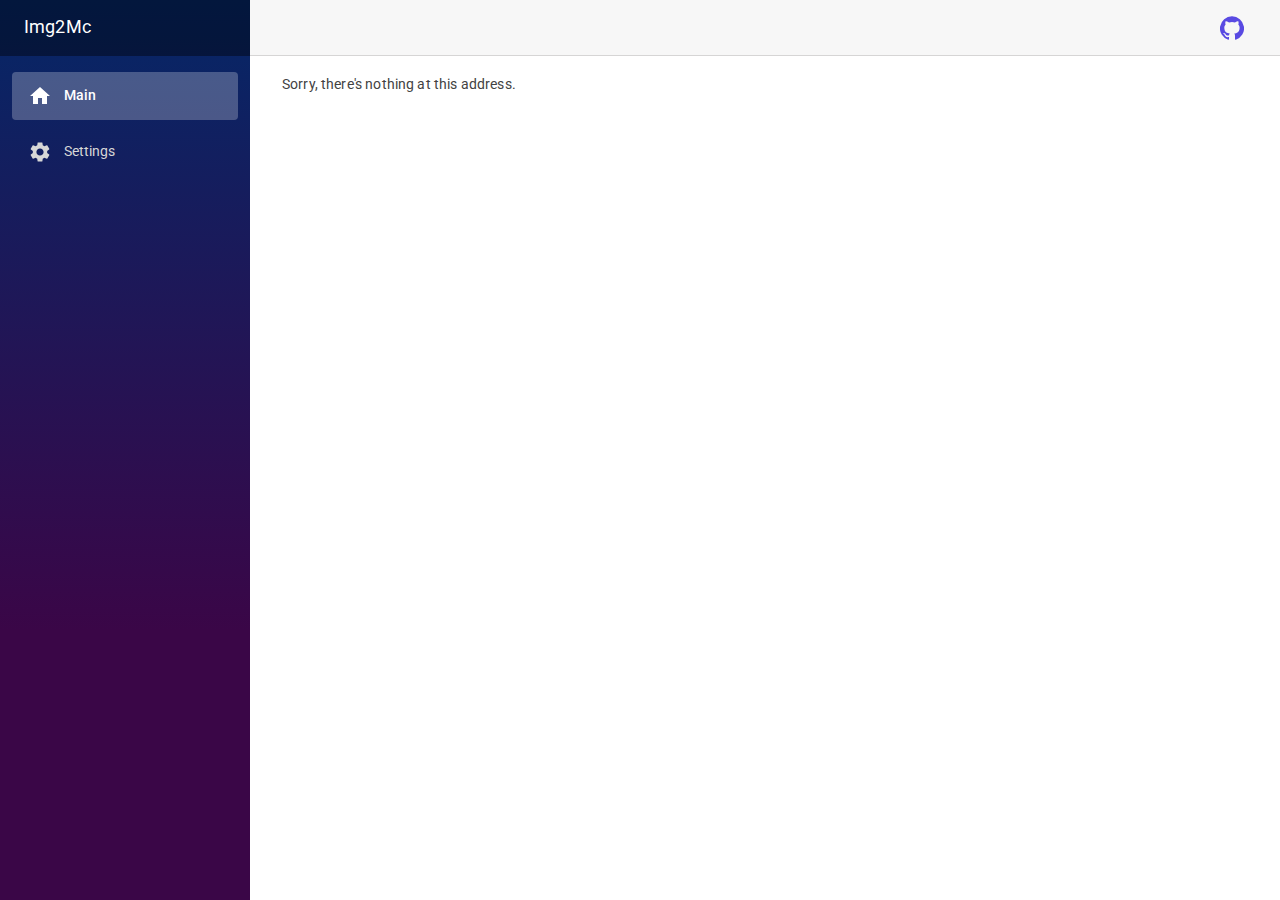
<file: BlazorWebAssembly/Client/wwwroot/index.html>
<!DOCTYPE html>
<html lang="en">

<head>
    <meta charset="utf-8" />
    <meta name="viewport" content="width=device-width, initial-scale=1.0, maximum-scale=1.0, user-scalable=no" />
    <title>Img2Mc by Toreole</title>
    <base href="/" />
    <link href="css/bootstrap/bootstrap.min.css" rel="stylesheet" />
    <link href="css/app.css" rel="stylesheet" />
    <link rel="icon" type="image/png" href="favicon.png" />
    <link href="BlazorWebAssembly.Client.styles.css" rel="stylesheet" />
    <link href="https://fonts.googleapis.com/css?family=Roboto:300,400,500,700&display=swap" rel="stylesheet" />
    <link href="_content/MudBlazor/MudBlazor.min.css" rel="stylesheet" />
</head>

<body>
    <div id="app">
        <svg class="loading-progress">
            <circle r="40%" cx="50%" cy="50%" />
            <circle r="40%" cx="50%" cy="50%" />
        </svg>
        <div class="loading-progress-text"></div>
    </div>

    <div id="blazor-error-ui">
        An unhandled error has occurred.
        <a href="" class="reload">Reload</a>
        <a class="dismiss">🗙</a>
    </div>
    <script src="_framework/blazor.webassembly.js"></script>
    <script src="_content/MudBlazor/MudBlazor.min.js"></script>
</body>

</html>
</file>
<file: BlazorWebAssembly/Client/wwwroot/css/app.css>
@import url('open-iconic/font/css/open-iconic-bootstrap.min.css');

:root {
    --block-size: 16px;
}

.mc_block:hover {
    outline: 2px solid red;
    outline-offset: -2px;
}

.mc_block {
    width: var(--block-size);
    height: var(--block-size);
    max-height: var(--block-size);
    line-height: 0px;
    margin: 0;
    border: none;
    padding: 0;
}


.mc_row {
    height: var(--block-size);
    max-height: var(--block-size);
    line-height: 0px;
    margin: 0;
    padding: 0;
    border: none;
}

html, body {
    font-family: 'Helvetica Neue', Helvetica, Arial, sans-serif;
}

h1:focus {
    outline: none;
}

a, .btn-link {
    color: #0071c1;
}

.btn-primary {
    color: #fff;
    background-color: #1b6ec2;
    border-color: #1861ac;
}

.btn:focus, .btn:active:focus, .btn-link.nav-link:focus, .form-control:focus, .form-check-input:focus {
  box-shadow: 0 0 0 0.1rem white, 0 0 0 0.25rem #258cfb;
}

.content {
    padding-top: 1.1rem;
}

.valid.modified:not([type=checkbox]) {
    outline: 1px solid #26b050;
}

.invalid {
    outline: 1px solid red;
}

.validation-message {
    color: red;
}

#blazor-error-ui {
    background: lightyellow;
    bottom: 0;
    box-shadow: 0 -1px 2px rgba(0, 0, 0, 0.2);
    display: none;
    left: 0;
    padding: 0.6rem 1.25rem 0.7rem 1.25rem;
    position: fixed;
    width: 100%;
    z-index: 1000;
}

    #blazor-error-ui .dismiss {
        cursor: pointer;
        position: absolute;
        right: 0.75rem;
        top: 0.5rem;
    }

.blazor-error-boundary {
    background: url([data-uri]) no-repeat 1rem/1.8rem, #b32121;
    padding: 1rem 1rem 1rem 3.7rem;
    color: white;
}

    .blazor-error-boundary::after {
        content: "An error has occurred."
    }

.loading-progress {
    position: relative;
    display: block;
    width: 8rem;
    height: 8rem;
    margin: 20vh auto 1rem auto;
}

    .loading-progress circle {
        fill: none;
        stroke: #e0e0e0;
        stroke-width: 0.6rem;
        transform-origin: 50% 50%;
        transform: rotate(-90deg);
    }

        .loading-progress circle:last-child {
            stroke: #1b6ec2;
            stroke-dasharray: calc(3.141 * var(--blazor-load-percentage, 0%) * 0.8), 500%;
            transition: stroke-dasharray 0.05s ease-in-out;
        }

.loading-progress-text {
    position: absolute;
    text-align: center;
    font-weight: bold;
    inset: calc(20vh + 3.25rem) 0 auto 0.2rem;
}

    .loading-progress-text:after {
        content: var(--blazor-load-percentage-text, "Loading");
    }
</file>
